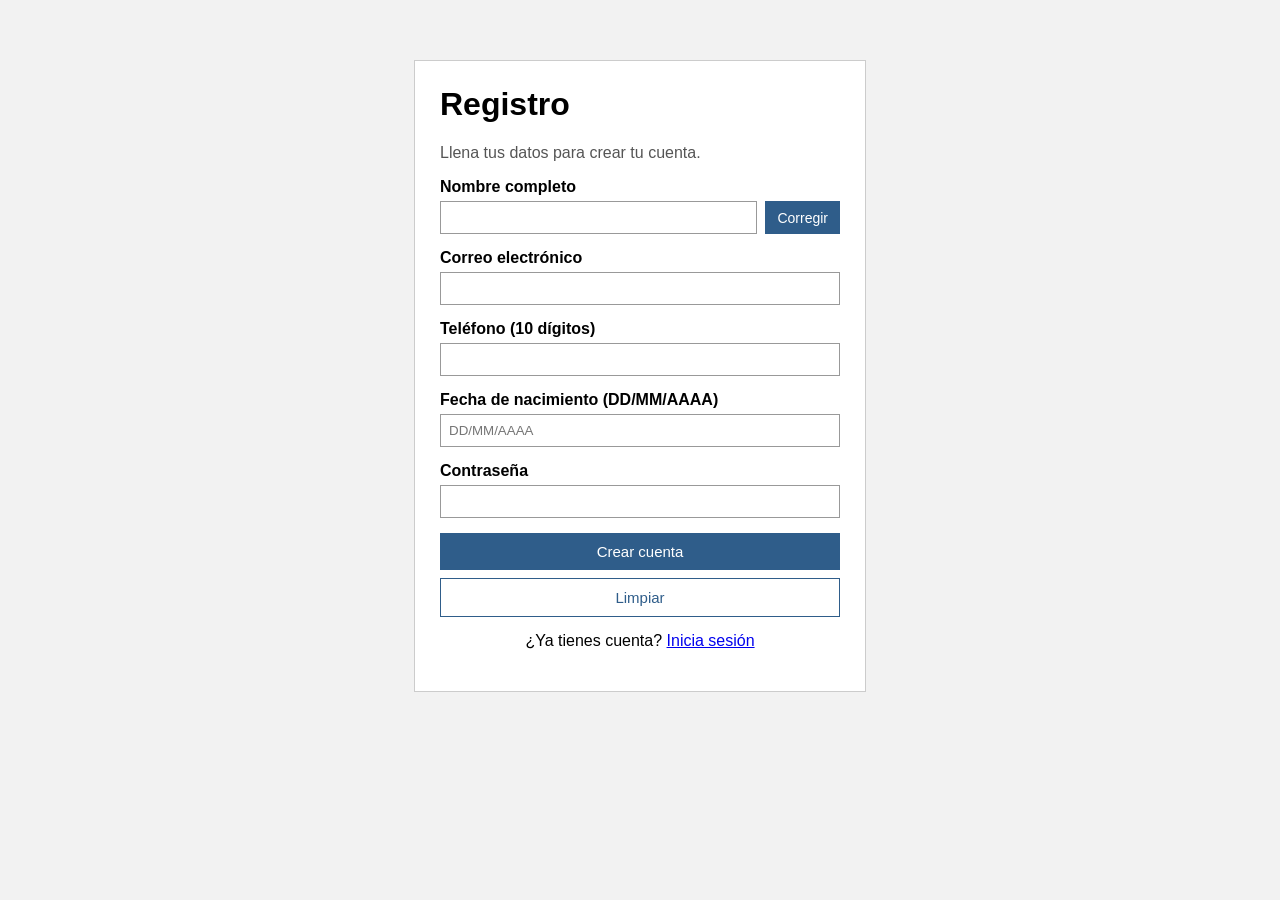
<file: index.html>
<!DOCTYPE html>
<html lang="es">
<head>
  <meta charset="UTF-8">
  <meta name="viewport" content="width=device-width, initial-scale=1">
  <title>Registro</title>
  <link rel="stylesheet" href="css/formulario.css">
</head>
<body>
  <main>
    <h1>Registro</h1>
    <p class="intro">Llena tus datos para crear tu cuenta.</p>

    <form id="formRegistro" novalidate>
      <div class="campo">
        <label for="nombre">Nombre completo</label>
        <div class="fila">
          <input id="nombre" type="text" autocomplete="name">
          <button type="button" id="botonCorregir" class="boton-corregir">Corregir</button>
        </div>
      </div>

      <div class="campo">
        <label for="correo">Correo electrónico</label>
        <input id="correo" type="email" autocomplete="email">
      </div>

      <div class="campo">
        <label for="telefono">Teléfono (10 dígitos)</label>
        <input id="telefono" type="tel" inputmode="numeric" maxlength="10">
      </div>

      <div class="campo">
        <label for="fecha">Fecha de nacimiento (DD/MM/AAAA)</label>
        <input id="fecha" type="text" inputmode="numeric" maxlength="10" placeholder="DD/MM/AAAA">
      </div>

      <div class="campo">
        <label for="contrasenia">Contraseña</label>
        <input id="contrasenia" type="password" autocomplete="new-password">
      </div>

      <button type="submit">Crear cuenta</button>
      <button type="reset" class="boton-limpiar">Limpiar</button>
    </form>

    <p class="enlace">¿Ya tienes cuenta? <a href="login.html">Inicia sesión</a></p>
  </main>

  <!-- VENTANA MODAL -->
  <dialog id="modal">
    <h2 id="modalTitulo">Hola</h2>
    <p>Tu edad es</p>
    <div class="edad" id="modalEdad">0</div>
    <p>años</p>
    <p class="estado" id="modalEstado"></p>
    <button type="button" id="botonCerrarModal">Cerrar</button>
  </dialog>

  <script src="js/utileria.js"></script>
  <script src="js/formulario.js"></script>
</body>
</html>
</file>
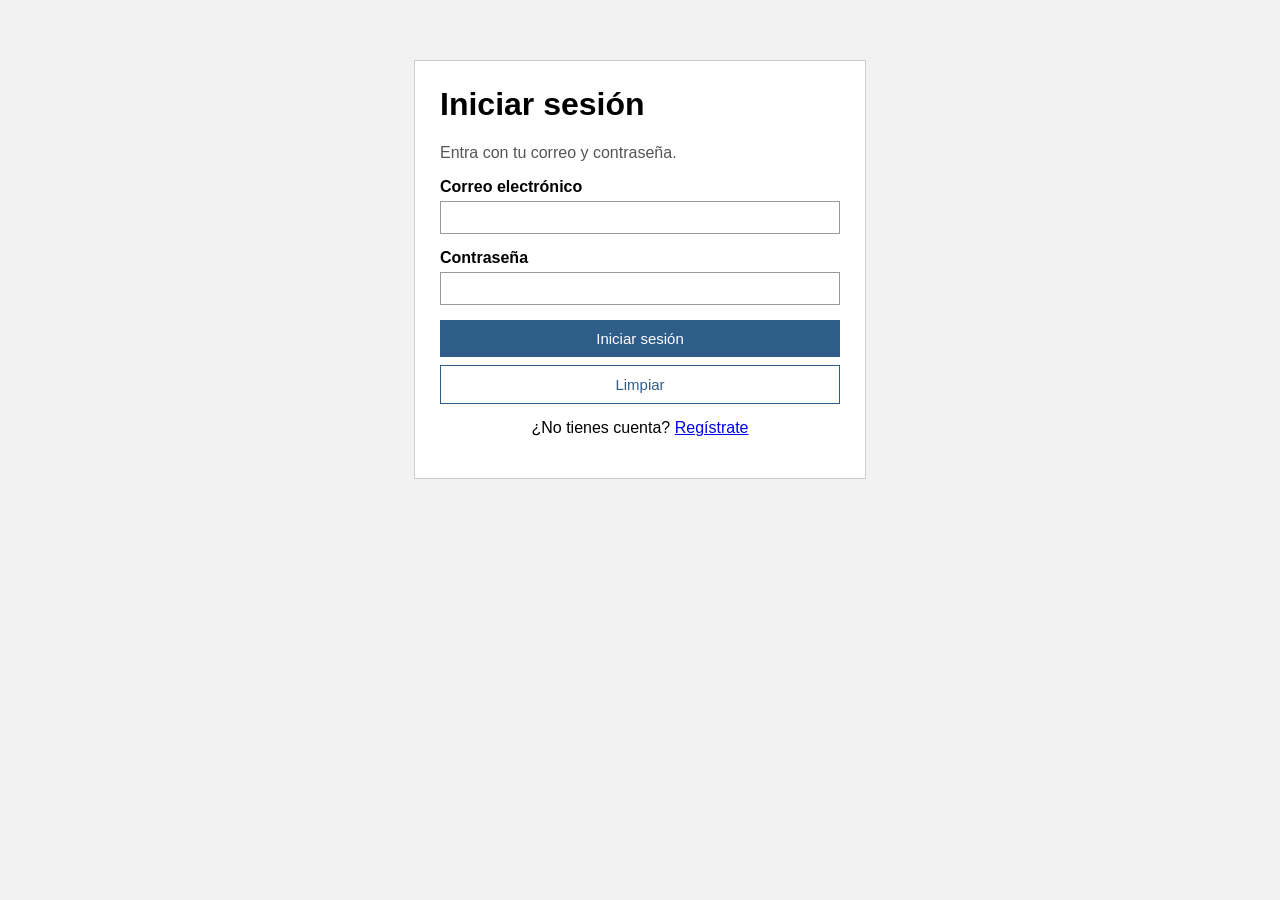
<file: login.html>
<!DOCTYPE html>
<html lang="es">
<head>
  <meta charset="UTF-8">
  <meta name="viewport" content="width=device-width, initial-scale=1">
  <title>Iniciar sesión</title>
  <link rel="stylesheet" href="css/login.css">
</head>
<body>
  <main>
    <h1>Iniciar sesión</h1>
    <p class="intro">Entra con tu correo y contraseña.</p>

    <form id="formLogin" novalidate>
      <div class="campo">
        <label for="correo">Correo electrónico</label>
        <input id="correo" type="email" autocomplete="email">
      </div>

      <div class="campo">
        <label for="contrasenia">Contraseña</label>
        <input id="contrasenia" type="password" autocomplete="current-password">
      </div>

      <button type="submit">Iniciar sesión</button>
      <button type="reset" class="boton-limpiar">Limpiar</button>
    </form>

    <p class="enlace">¿No tienes cuenta? <a href="index.html">Regístrate</a></p>
  </main>

  <script src="js/utileria.js"></script>
  <script src="js/login.js"></script>
</body>
</html>
</file>
<file: css/formulario.css>
body {
  font-family: Arial, sans-serif;
  background-color: #f2f2f2;
  margin: 0;
  padding: 20px;
}

main {
  max-width: 400px;
  margin: 40px auto;
  background-color: #ffffff;
  padding: 25px;
  border: 1px solid #cccccc;
}

h1 {
  margin-top: 0;
}

.intro {
  color: #555555;
}

.campo {
  margin-bottom: 15px;
}

label {
  display: block;
  font-weight: bold;
  margin-bottom: 5px;
}

input {
  width: 100%;
  padding: 8px;
  border: 1px solid #999999;
  box-sizing: border-box;
}

button {
  width: 100%;
  padding: 10px;
  background-color: #2f5d8a;
  color: #ffffff;
  border: none;
  font-size: 15px;
  cursor: pointer;
}

.enlace {
  text-align: center;
  margin-top: 15px;
}

/* VENTANA MODAL */
dialog {
  max-width: 300px;
  padding: 20px;
  border: 1px solid #cccccc;
  text-align: center;
}

dialog::backdrop {
  background-color: rgba(0, 0, 0, 0.5);
}

.edad {
  font-size: 50px;
  font-weight: bold;
  color: #2f5d8a;
}

.estado.si {
  color: green;
  font-weight: bold;
}

.estado.no {
  color: red;
  font-weight: bold;
}
/* CAMPO DE NOMBRE CON BOTÓN "CORREGIR" A UN LADO */
.fila {
  display: flex;
  gap: 8px;
}

.boton-corregir {
  width: auto;
  padding: 8px 12px;
  font-size: 14px;
}

/* BOTÓN LIMPIAR: BLANCO CON BORDE AZUL PARA DISTINGUIRLO DEL PRINCIPAL */
.boton-limpiar {
  margin-top: 8px;
  background-color: #ffffff;
  color: #2f5d8a;
  border: 1px solid #2f5d8a;
}
</file>
<file: css/login.css>
body {
  font-family: Arial, sans-serif;
  background-color: #f2f2f2;
  margin: 0;
  padding: 20px;
}

main {
  max-width: 400px;
  margin: 40px auto;
  background-color: #ffffff;
  padding: 25px;
  border: 1px solid #cccccc;
}

h1 {
  margin-top: 0;
}

.intro {
  color: #555555;
}

.campo {
  margin-bottom: 15px;
}

label {
  display: block;
  font-weight: bold;
  margin-bottom: 5px;
}

input {
  width: 100%;
  padding: 8px;
  border: 1px solid #999999;
  box-sizing: border-box;
}

button {
  width: 100%;
  padding: 10px;
  background-color: #2f5d8a;
  color: #ffffff;
  border: none;
  font-size: 15px;
  cursor: pointer;
}

.enlace {
  text-align: center;
  margin-top: 15px;
}
/* BOTÓN LIMPIAR: BLANCO CON BORDE AZUL PARA DISTINGUIRLO DEL PRINCIPAL */
.boton-limpiar {
  margin-top: 8px;
  background-color: #ffffff;
  color: #2f5d8a;
  border: 1px solid #2f5d8a;
}
</file>
